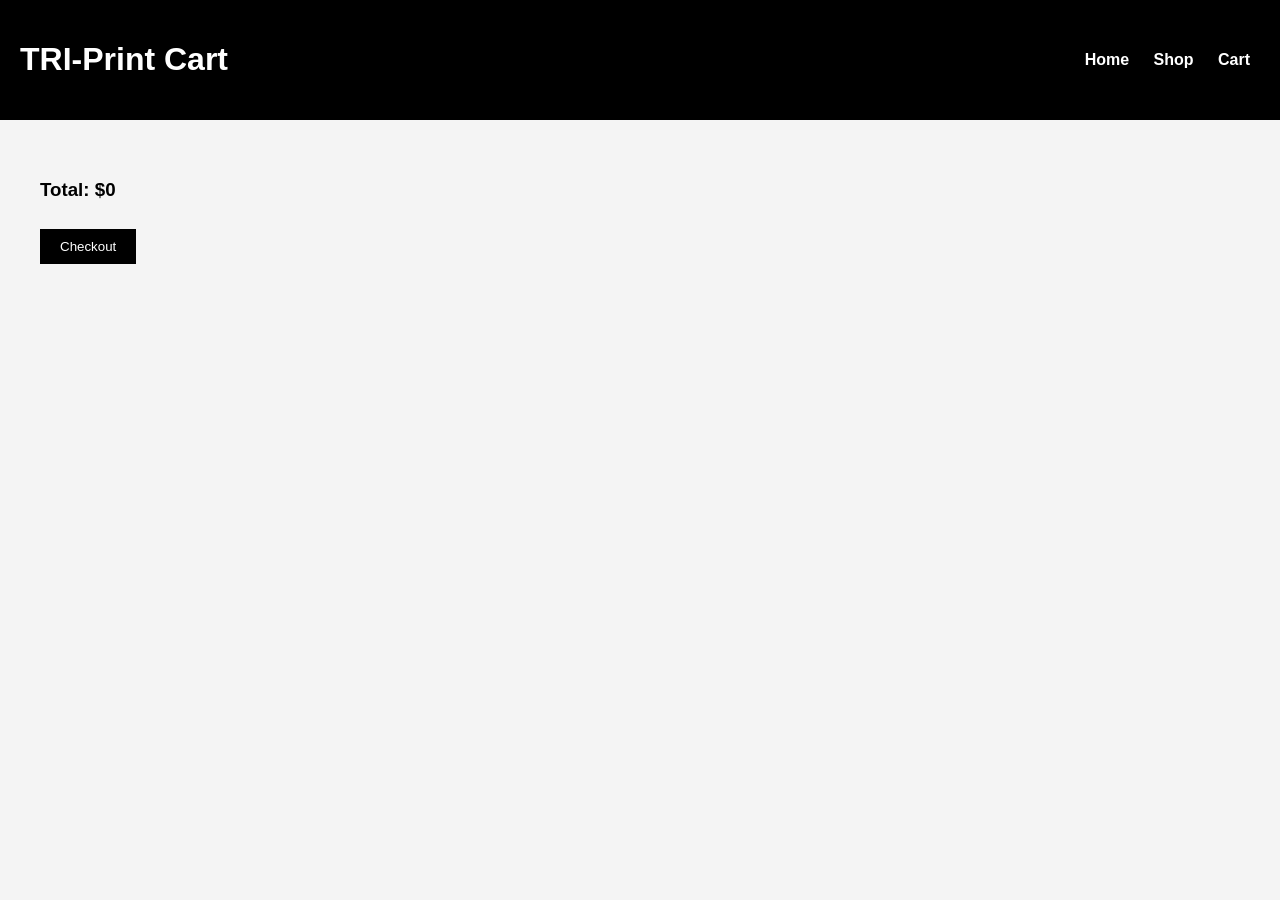
<file: cart.html>
<!DOCTYPE html>
<html>
<head>

<title>Cart</title>

<link rel="stylesheet" href="style.css">

<script src="script.js"></script>

</head>

<body onload="loadCart()">

<header>

<h1>TRI-Print Cart</h1>

<nav>

<a href="index.html">Home</a>
<a href="shop.html">Shop</a>
<a href="cart.html">Cart</a>

</nav>

</header>

<div style="padding:40px">

<ul id="cartItems"></ul>

<h3>Total: $<span id="total">0</span></h3>

<button onclick="checkout()">Checkout</button>

</div>

</body>
</html>
</file>
<file: style.css>
body{
font-family:Arial;
margin:0;
background:#f4f4f4;
}

header{
background:black;
color:white;
padding:20px;
display:flex;
justify-content:space-between;
align-items:center;
}

nav a{
color:white;
margin:10px;
text-decoration:none;
font-weight:bold;
}

nav a:hover{
color:#00d9ff;
}

.products{
display:flex;
gap:30px;
padding:40px;
flex-wrap:wrap;
}

.product{
background:white;
padding:20px;
border-radius:10px;
width:250px;
text-align:center;
box-shadow:0 5px 10px rgba(0,0,0,0.1);
}

.product img{
width:100%;
border-radius:10px;
}

button{
background:black;
color:white;
border:none;
padding:10px 20px;
cursor:pointer;
margin-top:10px;
}

button:hover{
background:#333;
}
</file>
